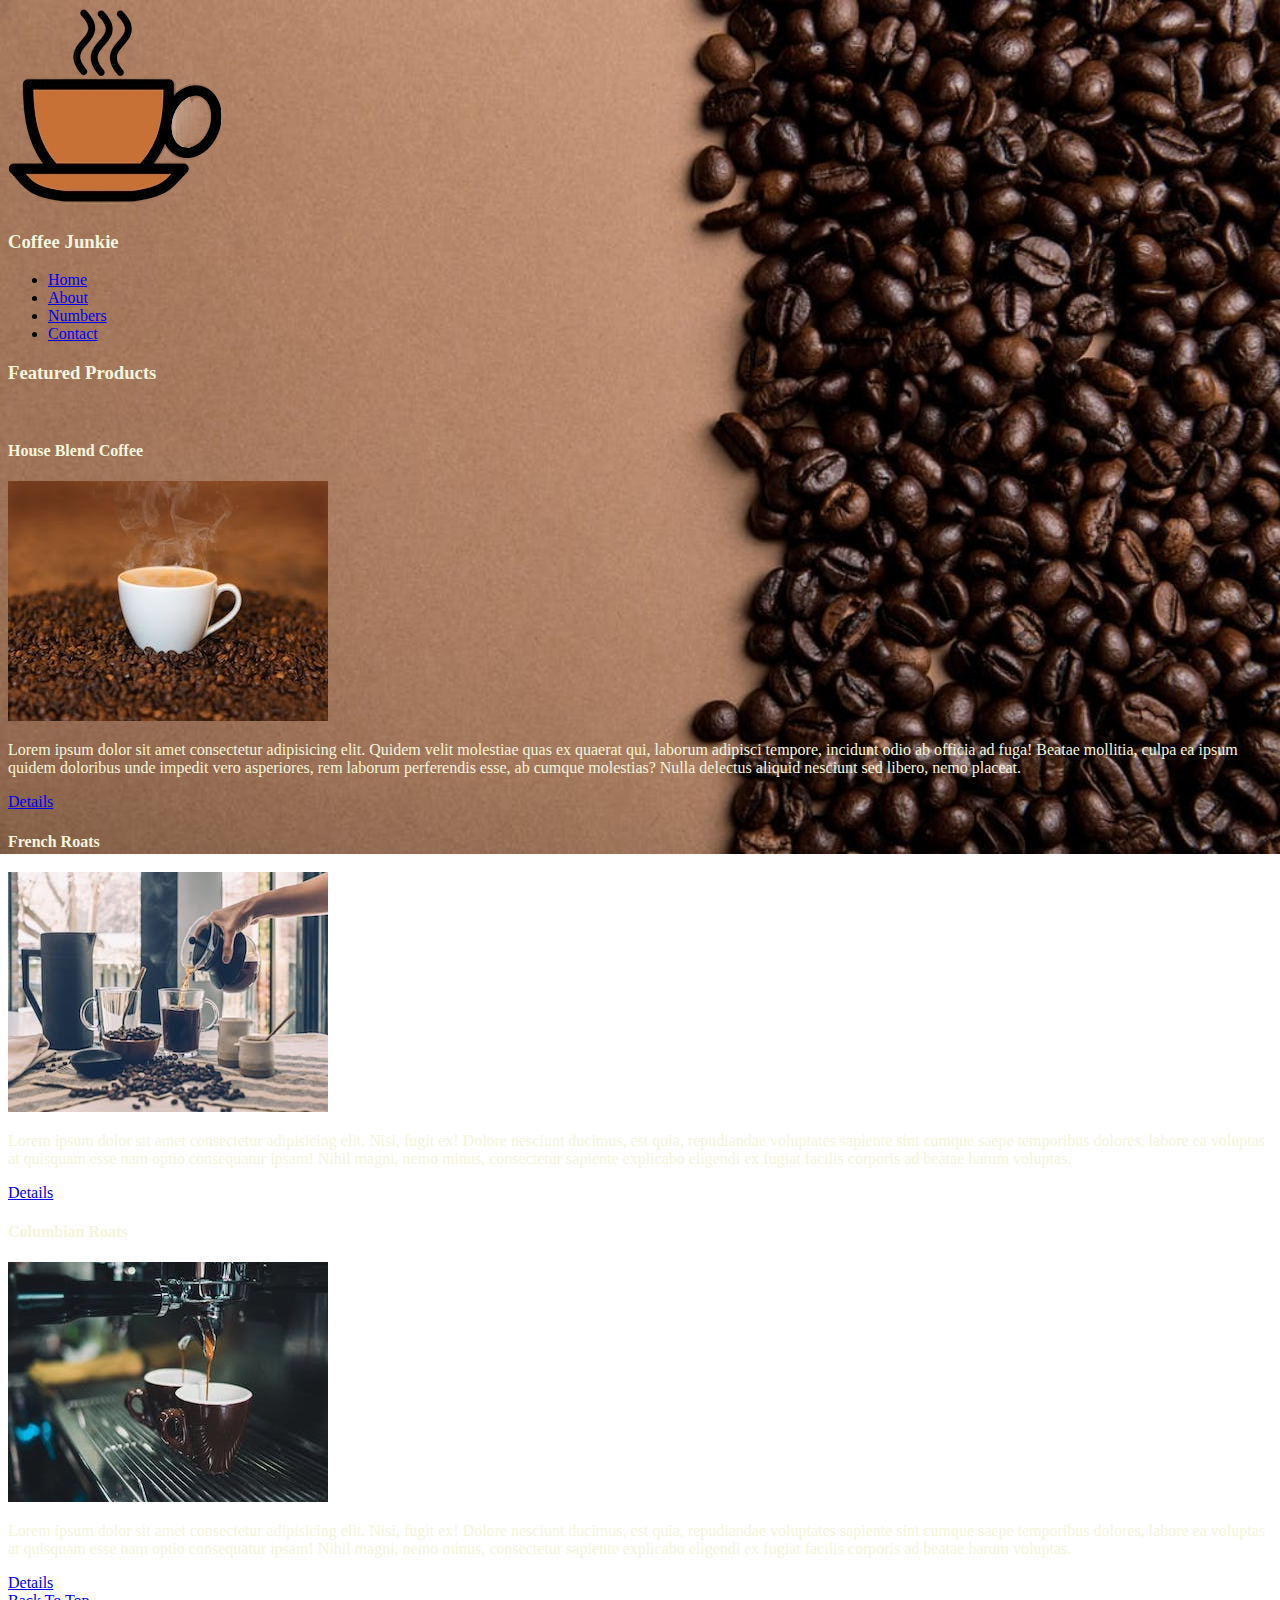
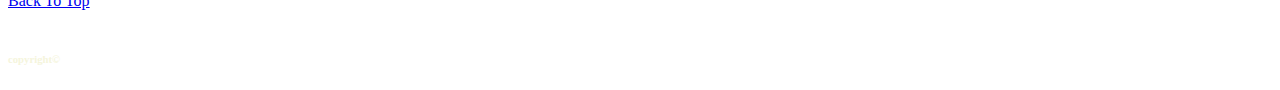
<file: 05-FirstHtmlFullSite/index.html>
<!DOCTYPE html>
<html lang="en">
<head>
    <meta charset="UTF-8">
    <meta http-equiv="X-UA-Compatible" content="IE=edge">
    <meta name="viewport" content="width=device-width, initial-scale=1.0">
    <title>Document</title>
    <style>
        body{
            background-repeat: no-repeat;
            background-size: 100%;
            background-attachment: fixed;
            background-image: url(/images/background.jpg)
            
            
        }
        p,h1,h2,h3,h4,h6{
            color: beige
        }
        #img1{
            width: ;
        }
        #img2{
            width:100%
        }
        #img3{
            width : 270px
            height : 220px
        
        }

    </style>
</head>
<body> 
    <a id="top" ></a>
    <img id="img1" src="/images/logoo.png">
    
    <h3>Coffee Junkie</h3>
    <ul>
        <li><a href="index.html">Home</a></li>
        <li><a href="about.html">About</a> </li>
        <li><a href="numbers.html">Numbers</a> </li>
        <li><a href="contact.html">Contact</a> </li>
    </ul>
    <!--<img id="img2" src="/images/background.jpg">-->
    <h3>Featured Products</h3>
    <br>
    <h4>House Blend Coffee</h4>
    <img id="img4" src="/images/house-blend.jpg">
    <p>Lorem ipsum dolor sit amet consectetur adipisicing elit. Quidem velit molestiae quas ex quaerat qui, laborum adipisci tempore, incidunt odio ab officia ad fuga! Beatae mollitia, culpa ea ipsum quidem doloribus unde impedit vero asperiores, rem laborum perferendis esse, ab cumque molestias? Nulla delectus aliquid nesciunt sed libero, nemo placeat.</p>
    <a href="https://www.cartacoffee.com/blogs/island-blog/what-is-house-blend-coffee" target="_blank">Details</a>
    <h4>French Roats</h4>
    <img id="img3" src="/images/french-roats.jpg">
    <p>Lorem ipsum dolor sit amet consectetur adipisicing elit. Nisi, fugit ex! Dolore nesciunt ducimus, est quia, repudiandae voluptates sapiente sint cumque saepe temporibus dolores, labore ea voluptas at quisquam esse nam optio consequatur ipsam! Nihil magni, nemo minus, consectetur sapiente explicabo eligendi ex fugiat facilis corporis ad beatae harum voluptas.</p>
    <a href="https://www.thespruceeats.com/french-roast-coffee-765178" target="_blank">Details</a>
    <h4>Columbian Roats</h4>
    <img id="img3" src="/images/columbian-roats.jpg">
    <p>Lorem ipsum dolor sit amet consectetur adipisicing elit. Nisi, fugit ex! Dolore nesciunt ducimus, est quia, repudiandae voluptates sapiente sint cumque saepe temporibus dolores, labore ea voluptas at quisquam esse nam optio consequatur ipsam! Nihil magni, nemo minus, consectetur sapiente explicabo eligendi ex fugiat facilis corporis ad beatae harum voluptas.</p>
    <a href="https://eldoradocoffee.com/blogs/news/colombian-coffee" target="_blank">Details</a><br>
    <a href="#top">Back To Top</a><br>
    <br>
    <h6>copyright&copy;</h6>
</body>
</html>
</file>
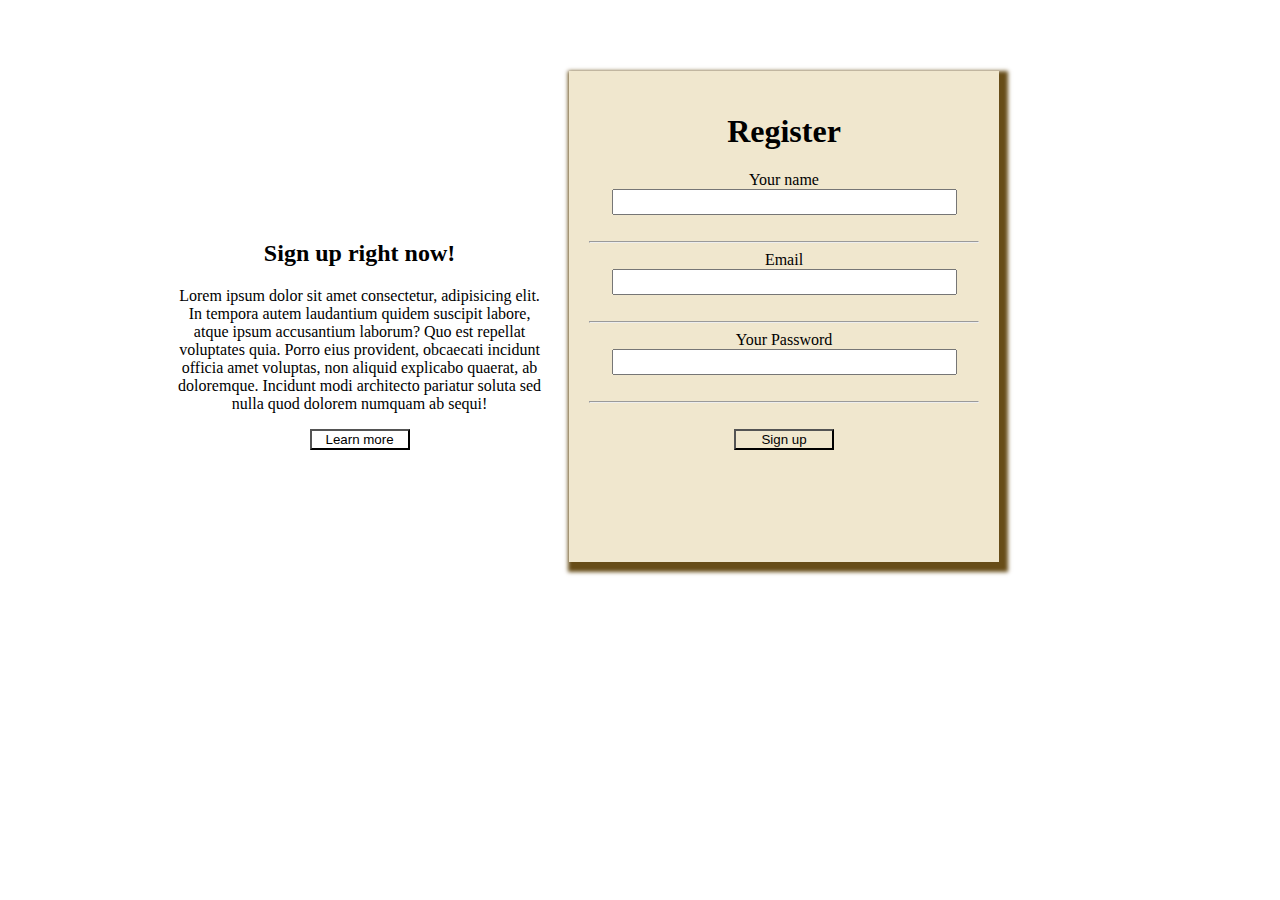
<file: 12.03-gwp101/index.html>
<!DOCTYPE html>
<html lang="en">
<head>
    <meta charset="UTF-8">
    <meta http-equiv="X-UA-Compatible" content="IE=edge">
    <meta name="viewport" content="width=device-width, initial-scale=1.0">
    <title>Document</title>
    <link rel="stylesheet" href="style.css">
</head>
<body>
    <section>
        <div id="div2">
            <h2>Sign up right now!</h2>
            <p>Lorem ipsum dolor sit amet consectetur, adipisicing elit. In tempora autem laudantium quidem suscipit labore, atque ipsum accusantium laborum? Quo est repellat voluptates quia. Porro eius provident, obcaecati incidunt officia amet voluptas, non aliquid explicabo quaerat, ab doloremque. Incidunt modi architecto pariatur soluta sed nulla quod dolorem numquam ab sequi!</p>
            <a href="otherpage.html"><button type="button" id="btn1">Learn more</button></a>
        </div>    
        <div id="div1">
            <form>
                <h1>Register</h1>
                <label for="name">Your name</label><br>
                <input class="height" type="text" id="name" size="40" required>
                <br><br>
                <hr>
                <label for="email">Email</label><br>
                <input class="height" type="email" id="email" size="40"  required>
                <br><br>
                <hr>
                <label for="password">Your Password</label><br>
                <input class="height" type="password" id="password" size="40" required>
                <br><br>
                <hr>
                <br>
                <button  id="btn" type="submit">Sign up</button>
            </form>
        </div>
        
    </section>
    
</body>
</html>
</file>
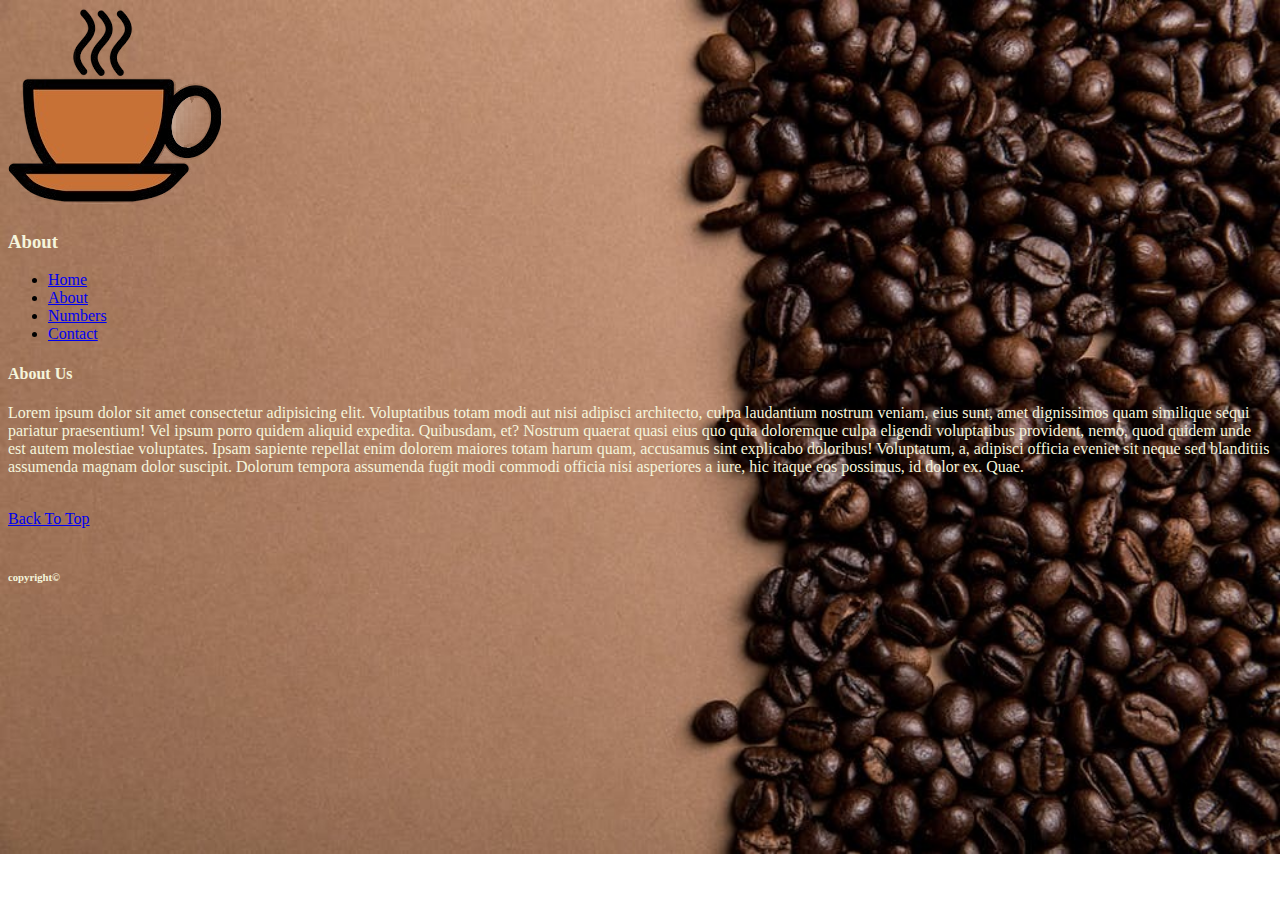
<file: 05-FirstHtmlFullSite/about.html>
<!DOCTYPE html>
<html lang="en">
<head>
    <meta charset="UTF-8">
    <meta http-equiv="X-UA-Compatible" content="IE=edge">
    <meta name="viewport" content="width=device-width, initial-scale=1.0">
    <title>Document</title>
    <style>
        body{
            background-repeat: no-repeat;
            background-size: 100%;
            background-attachment: fixed;
            background-image: url(/images/background.jpg)
            
            
        }
        p,h1,h2,h3,h4,h6{
            color: beige
        }
    </style>
</head>
<body>
    <img id="img1" src="/images/logoo.png">
    <a id="top" ></a>
    <h3>About</h3>
    <ul>
        <li><a href="index.html">Home</a></li>
        <li><a href="about.html">About</a> </li>
        <li><a href="numbers.html">Numbers</a> </li>
        <li><a href="contact.html">Contact</a> </li>
    </ul>
    <h4>About Us</h4>
    <p>Lorem ipsum dolor sit amet consectetur adipisicing elit. Voluptatibus totam modi aut nisi adipisci architecto, culpa laudantium nostrum veniam, eius sunt, amet dignissimos quam similique sequi pariatur praesentium! Vel ipsum porro quidem aliquid expedita. Quibusdam, et? Nostrum quaerat quasi eius quo quia doloremque culpa eligendi voluptatibus provident, nemo, quod quidem unde est autem molestiae voluptates. Ipsam sapiente repellat enim dolorem maiores totam harum quam, accusamus sint explicabo doloribus! Voluptatum, a, adipisci officia eveniet sit neque sed blanditiis assumenda magnam dolor suscipit. Dolorum tempora assumenda fugit modi commodi officia nisi asperiores a iure, hic itaque eos possimus, id dolor ex. Quae.</p>
    <br>
    <a href="#top">Back To Top</a>
    <br>
    <br>
    <h6>copyright&copy;</h6>
</body>
</html>
</file>
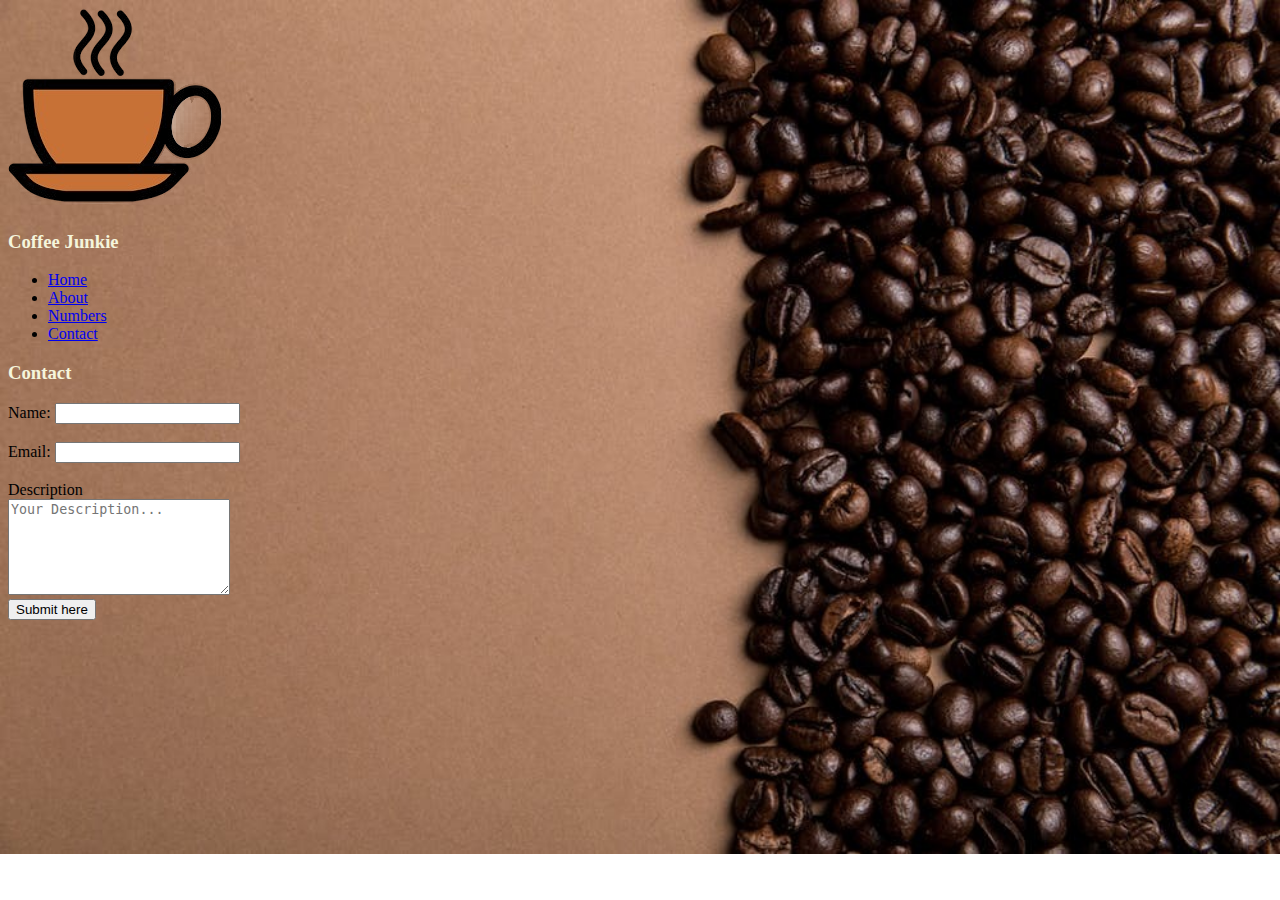
<file: 05-FirstHtmlFullSite/contact.html>
<!DOCTYPE html>
<html lang="en">
<head>
    <meta charset="UTF-8">
    <meta http-equiv="X-UA-Compatible" content="IE=edge">
    <meta name="viewport" content="width=device-width, initial-scale=1.0">
    <title>Document</title>
    <style>
        body{
            background-repeat: no-repeat;
            background-size: 100%;
            background-attachment: fixed;
            background-image: url(/images/background.jpg)
            
            
        }
        p,h1,h2,h3,h4,h6{
            color: beige
        }
    </style>
</head>
<body>
    <img id="img1" src="/images/logoo.png">
    <a id="top" ></a>
    <h3>Coffee Junkie</h3>
    <ul>
        <li><a href="index.html">Home</a></li>
        <li><a href="about.html">About</a> </li>
        <li><a href="numbers.html">Numbers</a> </li>
        <li><a href="contact.html">Contact</a> </li>
    </ul>
    <h3>Contact</h3>
    <form>
        <label for="name">Name:</label>
        <input type="text" id="name" required><br><br>
        <label for="email">Email:</label>
        <input type="email" id="email" required><br><br>
        <label for="">Description</label><br>
        <textarea cols="25" rows="6" placeholder="Your Description..."></textarea><br>
        <button type="submit">Submit here</button>
    </form>
</body>
</html>
</file>
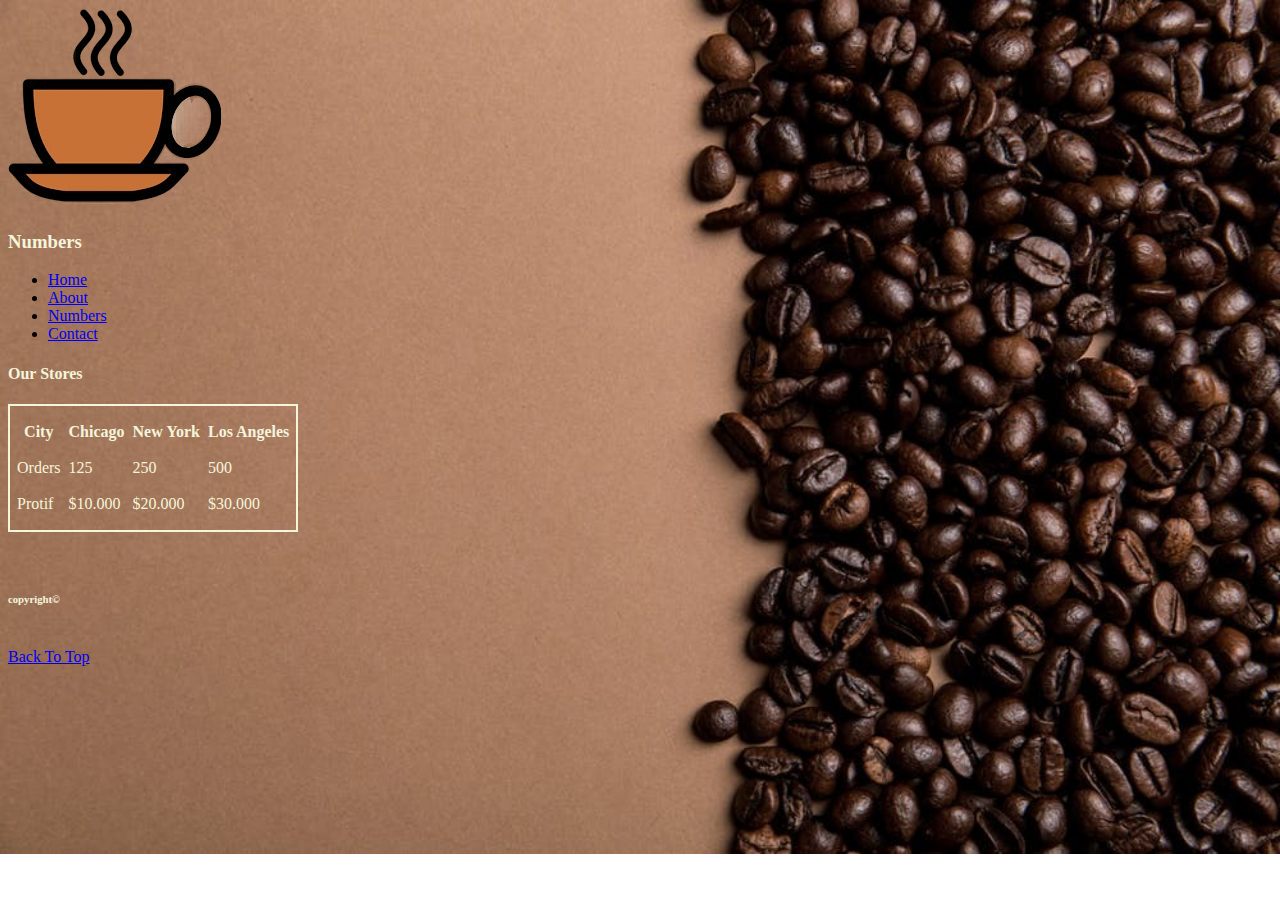
<file: 05-FirstHtmlFullSite/numbers.html>
<!DOCTYPE html>
<html lang="en">
<head>
    <meta charset="UTF-8">
    <meta http-equiv="X-UA-Compatible" content="IE=edge">
    <meta name="viewport" content="width=device-width, initial-scale=1.0">
    <title>Document</title>
    <style>
        body{
            background-repeat: no-repeat;
            background-size: 100%;
            background-attachment: fixed;
            background-image: url(/images/background.jpg)
            
            
        }
        p,h1,h2,h3,h4,h6{
            color: beige
        }
        table{
            border: 2px solid beige;
            border-spacing: 6px 1rem;
            color: beige;
        }
    </style>
</head>
<body>
    <img id="img1" src="/images/logoo.png">
    <a id="top" ></a>
    <h3>Numbers</h3>
    <ul>
        <li><a href="index.html">Home</a></li>
        <li><a href="about.html">About</a> </li>
        <li><a href="numbers.html">Numbers</a> </li>
        <li><a href="contact.html">Contact</a> </li>
    </ul>
    <h4>Our Stores</h4>
    <table>
        <thead>
            <tr>
                <th>City</th>
                <th>Chicago</th>
                <th>New York</th>
                <th>Los Angeles</th>
           </tr>
        </thead>
        <tbody>
            <tr>
                <td>Orders</td>
                <td>125</td>
                <td>250</td>
                <td>500</td>
            </tr>
            <tr>
                <td>Protif</td>
                <td>$10.000</td>
                <td>$20.000</td>
                <td>$30.000</td>
            </tr>
        </tbody>
    </table>
    <br>
    <br>
    <h6>copyright&copy;</h6>
    <br>
    <a href="#top">Back To Top</a>
</body>
</html>
</file>
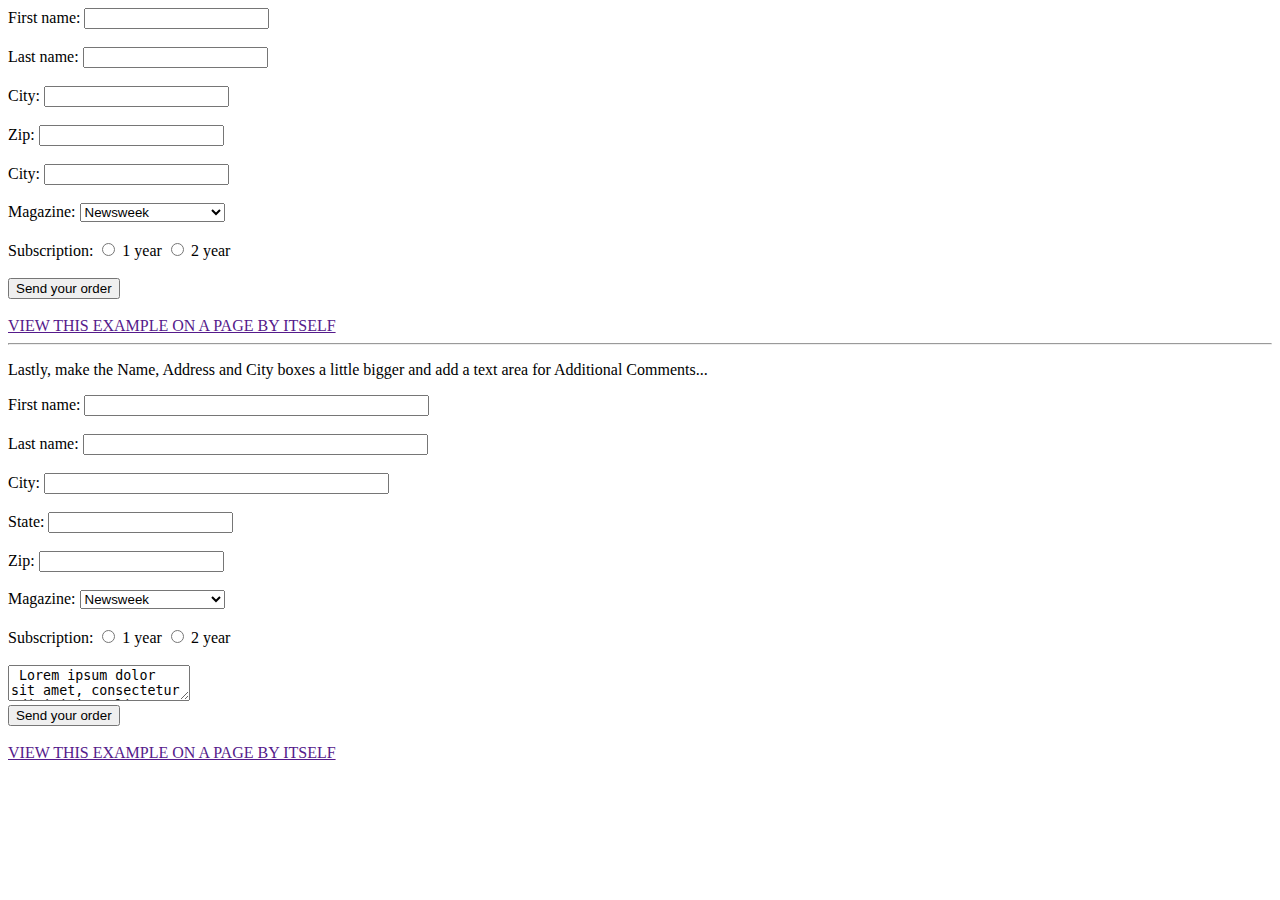
<file: 06.03-task/htmlform.html>
<!DOCTYPE html>
<html lang="en">
<head>
    <meta charset="UTF-8">
    <meta http-equiv="X-UA-Compatible" content="IE=edge">
    <meta name="viewport" content="width=device-width, initial-scale=1.0">
    <title>form</title>
    
</head>
<body>
    <section>
        <form>
            <label for="fname">First name:</label>
            <input type="text" id="fname" name="fname"><br><br>
            <label for="lname">Last name:</label>
            <input type="text" id="lname" name="lname"><br><br>
            <label for="city">City:</label>
            <input type="text" id="city" name="city"><br><br>
            <label for="zip">Zip:</label>
            <input type="text" id="zip" name="zip"><br><br>
            <label for="city">City:</label>
            <input type="text" id="city" name="city"><br><br>
            <label for="magazine">Magazine:</label>
            <select id="magazine" name="magazine"> Magazine:
              <option value="Newsweek">Newsweek</option>
              <option value="The New York Times">The New York Times</option>
              <option value="Art and Antiques">Art and Antiques</option>
            </select><br><br>
            <label for="magazine">Subscription:</label>
            <input type="radio" id="year" name="year" value="1 year">
            <label for="html">1 year</label>
            <input type="radio" id="year" name="year" value="2 year">
            <label for="html">2 year</label><br><br>
            <input type="submit" value="Send your order"><br><br>
            <a href="">VIEW THIS EXAMPLE ON A PAGE BY ITSELF</a>
        </form> 
    </section>
    <hr>
    <section>
        <p>Lastly, make the Name, Address and City boxes a little bigger and add a text area for Additional Comments...</p>
        <form>
            <label for="fname" >First name:</label>
            <input type="text" id="fname" name="fname" size="40"><br><br>
            <label for="lname">Last name:</label>
            <input type="text" id="lname" name="lname"size="40"><br><br>
            <label for="city">City:</label>
            <input type="text" id="city" name="city" size="40"><br><br>
            <label for="state">State:</label>
            <input type="text" id="state" name="state"><br><br>
            <label for="zip">Zip:</label>
            <input type="text" id="zip" name="zip"><br><br>
            <label for="magazine">Magazine:</label>
            <select id="magazine" name="magazine"> Magazine:
              <option value="Newsweek">Newsweek</option>
              <option value="The New York Times">The New York Times</option>
              <option value="Art and Antiques">Art and Antiques</option>
            </select><br><br>
            <label for="magazine" >Subscription:</label>
            <input type="radio" id="year" name="year" value="1 year">
            <label for="Subscription" >1 year</label>
            <input type="radio" id="year" name="year" value="2 year">
            <label for="Subscription" >2 year</label><br><br>
            <textarea > Lorem ipsum dolor sit amet, consectetur adipisicing elit. Corporis, eos?</textarea><br>
            <input type="submit" value="Send your order"><br><br>
            <a href="">VIEW THIS EXAMPLE ON A PAGE BY ITSELF</a>
        </form> 
    </section>
</body>
</html>
</file>
<file: 12.03-gwp101/style.css>
body{
    background-image: url(https://cdn.pixabay.com/photo/2014/07/28/20/39/sunset-404072_960_720.jpg);
    background-repeat: no-repeat;
    background-size: cover;
   
    
}
section{
    
    padding: 5%;
    text-align: center;
    width: 80%;
}
#div1{
    width: 390px;
    height: 450px;
    background-color: rgba(198, 166, 73, 0.27);
    padding: 20px;
    box-shadow:   4px 5px 4px 5px rgb(103, 77, 24);
    
}
#div2{
    width: 370px;
    height: 300px;
}
#div1, #div2
{
    display: inline-block;
    padding: 2%;
}
.height{
    height: 20px;
}
#btn, #btn1{
    width: 100px;
    border-color: black;
    background-color: transparent;
    
}
#btn:hover,#btn1:hover{
    background-color: azure;
    color: brown;
}
</file>
